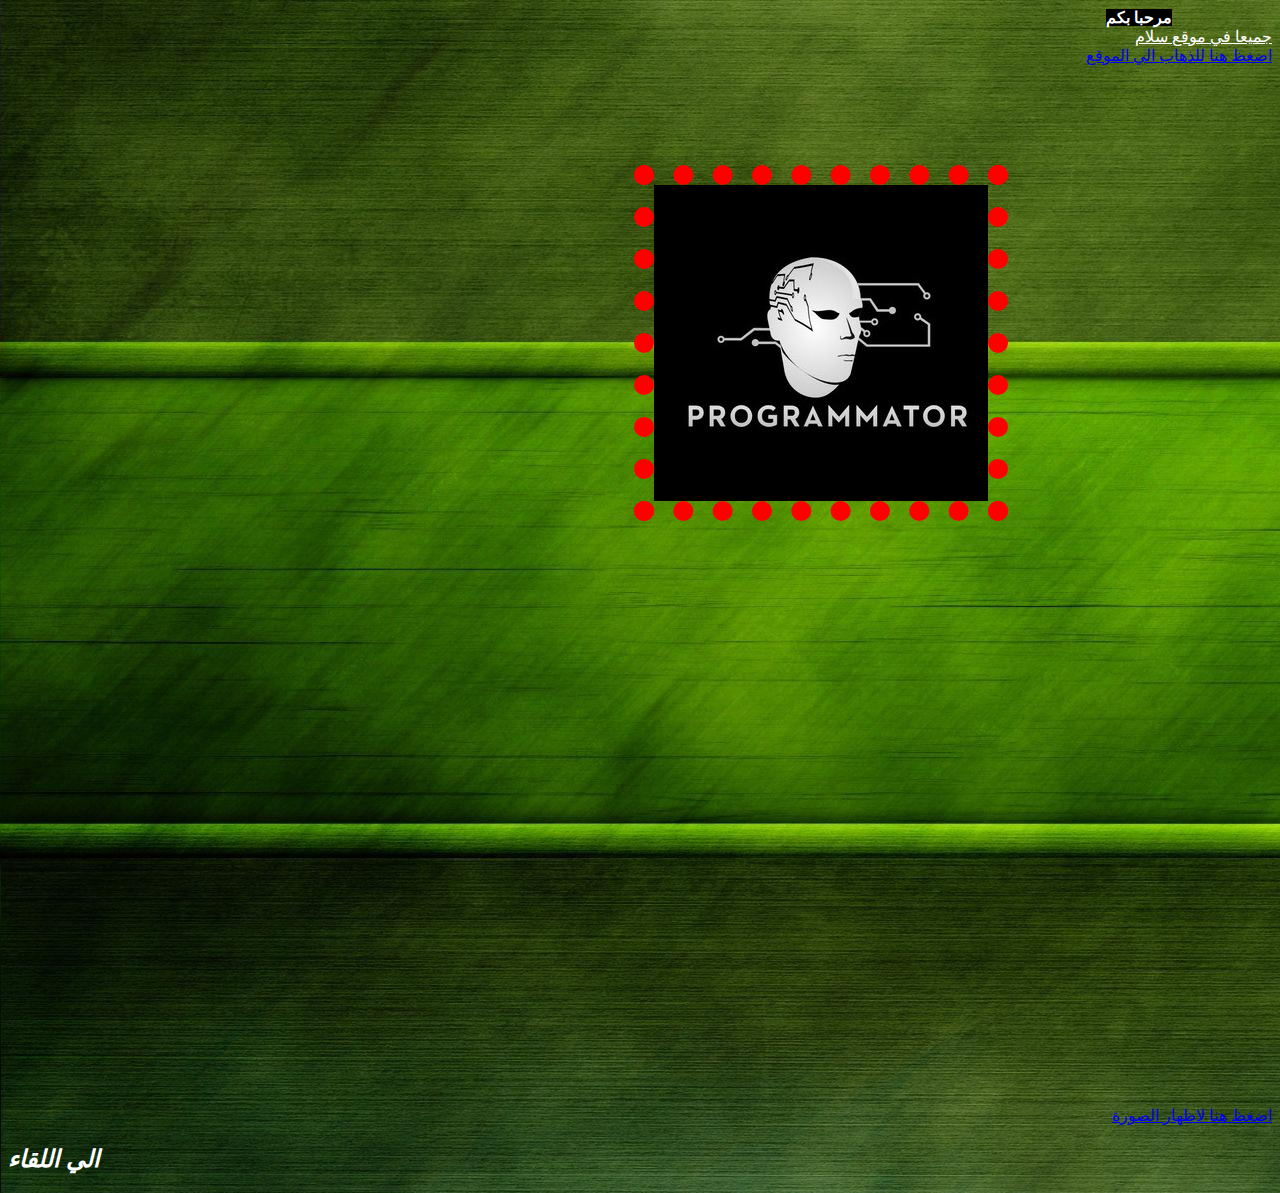
<file: index.html>
<!DOCTYPE HTML>
<html>
<head>
<meta name='keywords' content= 'ccc,java' />
<title>بسم الله</title>
<link rel='stylesheet' href='sly.css'/>
</head>                     <!-- تغيير الخلفية -->
<body align='right' background='kk.jpg' text='white'>
                                           <!--تعديل الخط وشكله  -->
<font color='white' size='3' face='impact'>
<b class='m' >مرحبا بكم</b>              <!--خط غامق <b> -->
<br/>
<u>جميعا في موقع سلام</u>     <!-- نص تحته خط<u> -->
<br/>                                        <!--كود ذهاب لموقع  -->
<a href='https://www.youtube.com/'>اضغظ هنا للذهاب الي الموقع</a>
<br/>     <!--كود مسافة للاسفل <br/>  -->
<a href='ly.jpg'>اضغظ هنا لاظهار الصورة</a>
<img class='g' src='ly.jpg'/>
<i><h2 align='left'>الي اللقاء </h2></i>   <!-- خط مائل مع المحاذاة<i> -->
 
</body>
</html>
</file>
<file: sly.css>
html{
	direction:rtl;
}
.m {
	background:black;
	margin: 100px 100px 600px 60px;
	
}

.g{
	margin: 100px 100px 600px 60px;
	border: 20px dotted red ;
	outline: 20px green;
}
</file>
